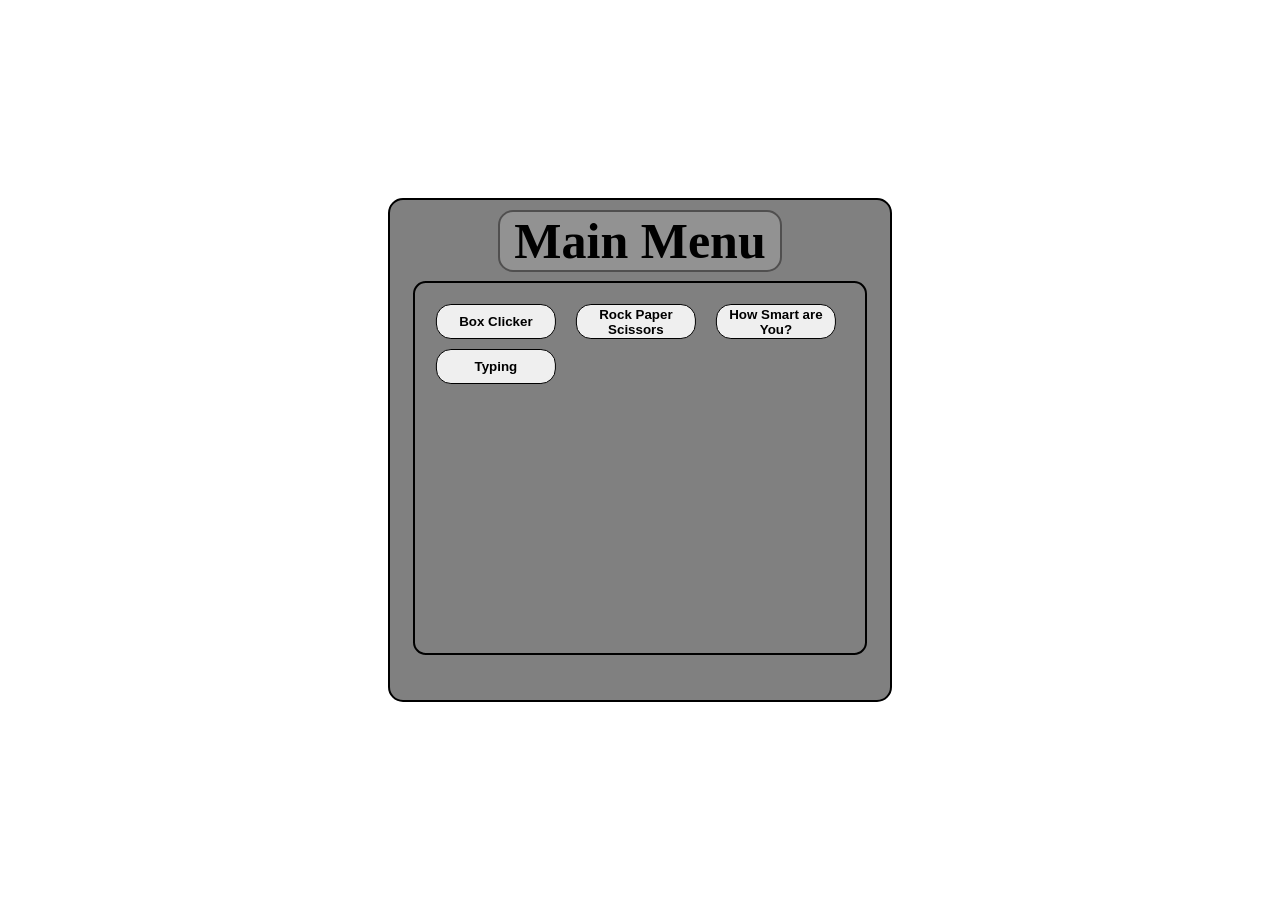
<file: index.html>
<!DOCTYPE html>
<html> 
    <head> 
        <title> Main Menu </title>
        <meta charset = "UTF-8">
        <link rel = "stylesheet" href = "MainMenu/Looks.css">
    </head>
    <body>
        <div id = "background"> <h1> Main Menu</h1></div>
        <div id = "background2"></div>
        <div id = "buttonSpace"> 
            <button href = "BoxClicker/boxClicker.html">Box Clicker</button>
            <button href = "RockPaperScissors/rockPaperScissors.html">Rock Paper Scissors</button>
            <button href = "Test/test.html">How Smart are You?</button>
            <button href = "Typing/Typing.html">Typing</button>
        </div>
    <script src="MainMenu/GoToGame.js"></script>
    </body>
</html>
</file>
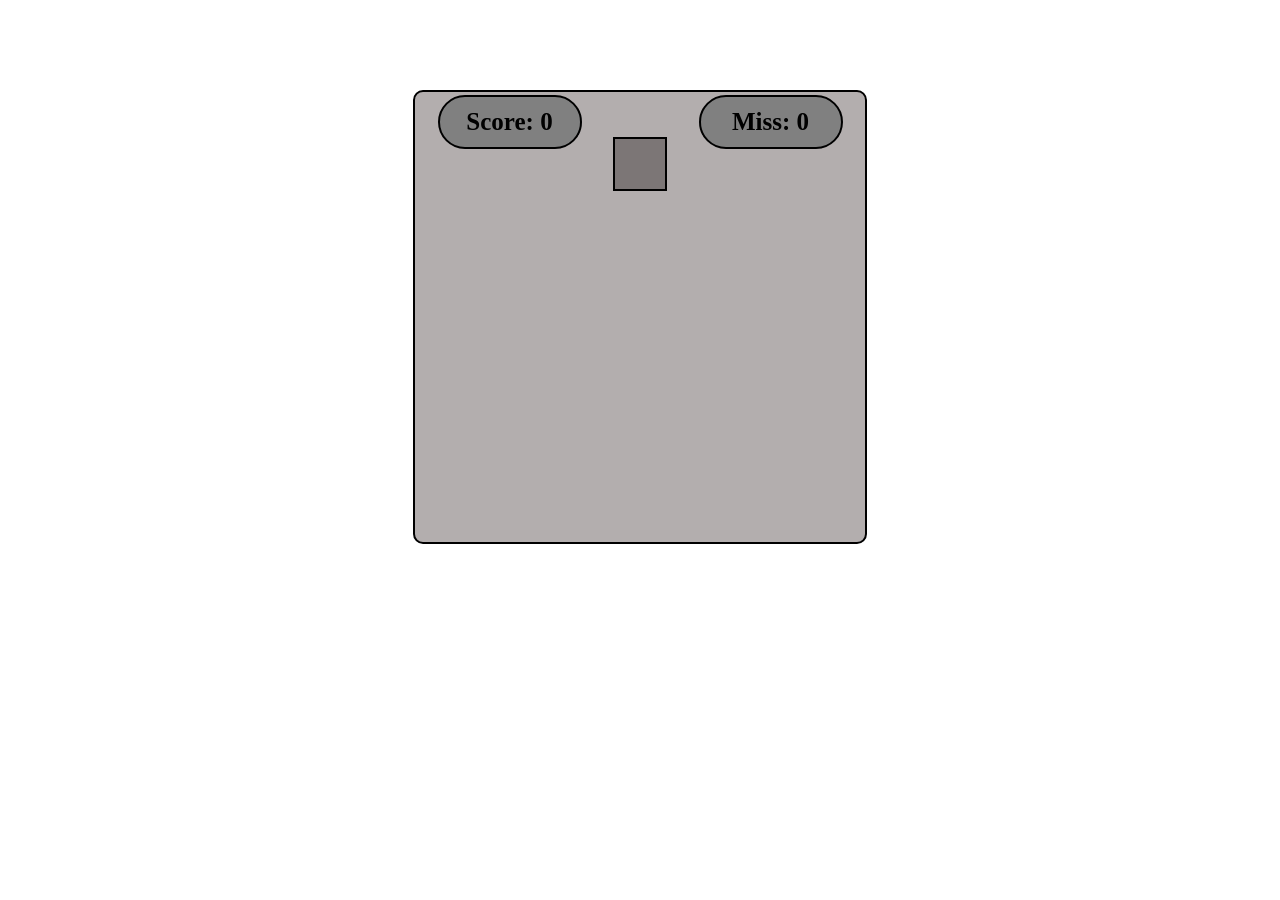
<file: boxClicker.html>
<!DOCTYPE html>
<html>
    <head>
        <title> Box Clicker </title>
        <meta charset = "UTF-8">
        <link rel = "stylesheet" href = "Looks.css">
    </head>
    <body>
        <div id = "gameSpot">
            <div id = "box"> <p></p></div>
             <div id="score">
            <div id="scoreText">Score: <span id="scoreValue">0</span></div>
        </div>
        <div id="miss">
            <div id = "clickMisses"> Miss: <span id = "clickMIssValue"></span> </div>
        </div>
             
        </div>
        <script src = "BoxMove.js"></script>
    </body>
</html>
</file>
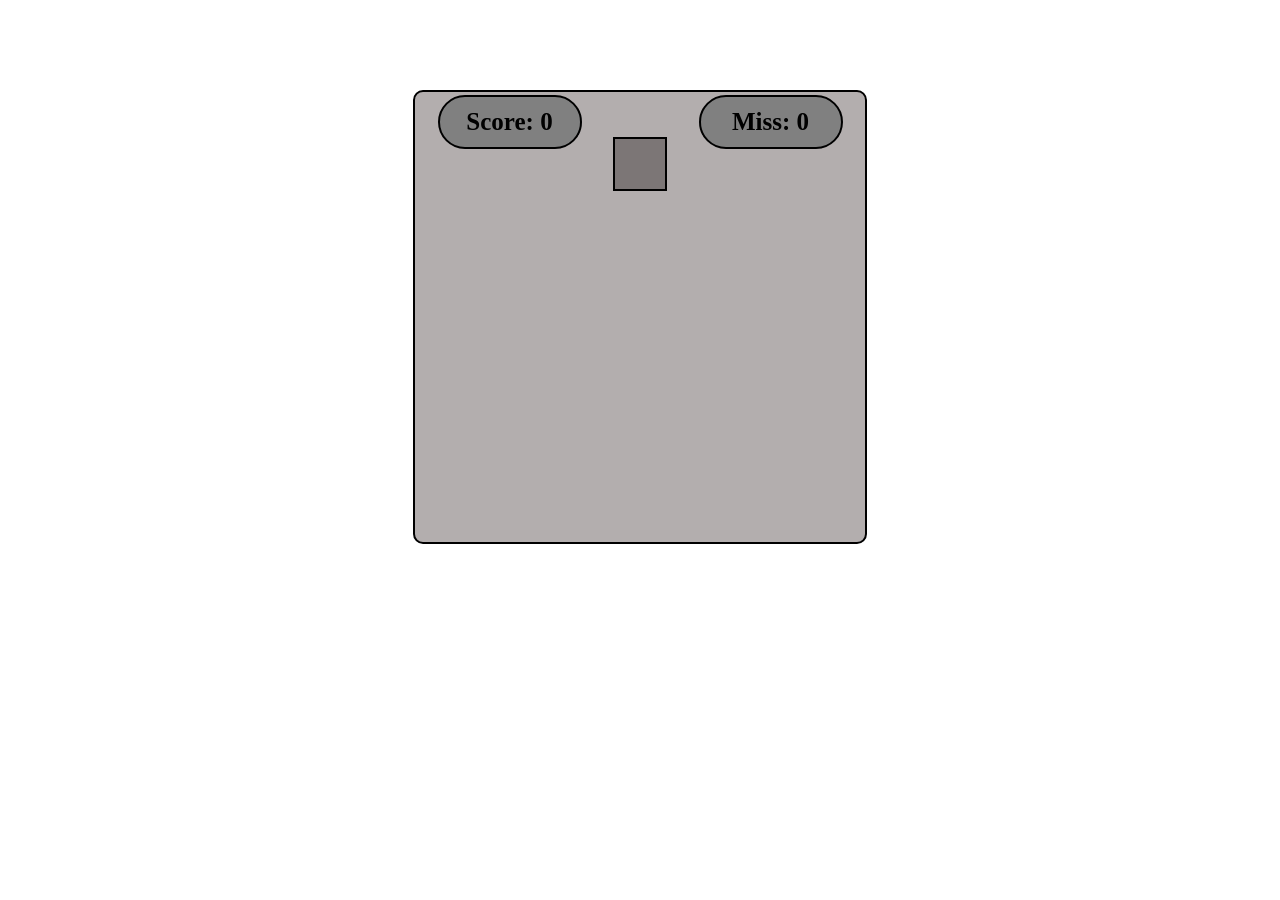
<file: main.html>
<!DOCTYPE html>
<html>
    <head>
        <title> Game </title>
        <meta charset = "UTF-8">
        <link rel = "stylesheet" href = "Looks.css">
    </head>
    <body>
        <div id = "gameSpot">
            <div id = "box"> <p></p></div>
             <div id="score">
            <div id="scoreText">Score: <span id="scoreValue">0</span></div>
        </div>
        <div id="miss">
            <div id = "clickMisses"> Miss: <span id = "clickMIssValue"></span> </div>
        </div>
             
        </div>

        

        <script src = "BoxMove.js"></script>
    </body>
</html>
</file>
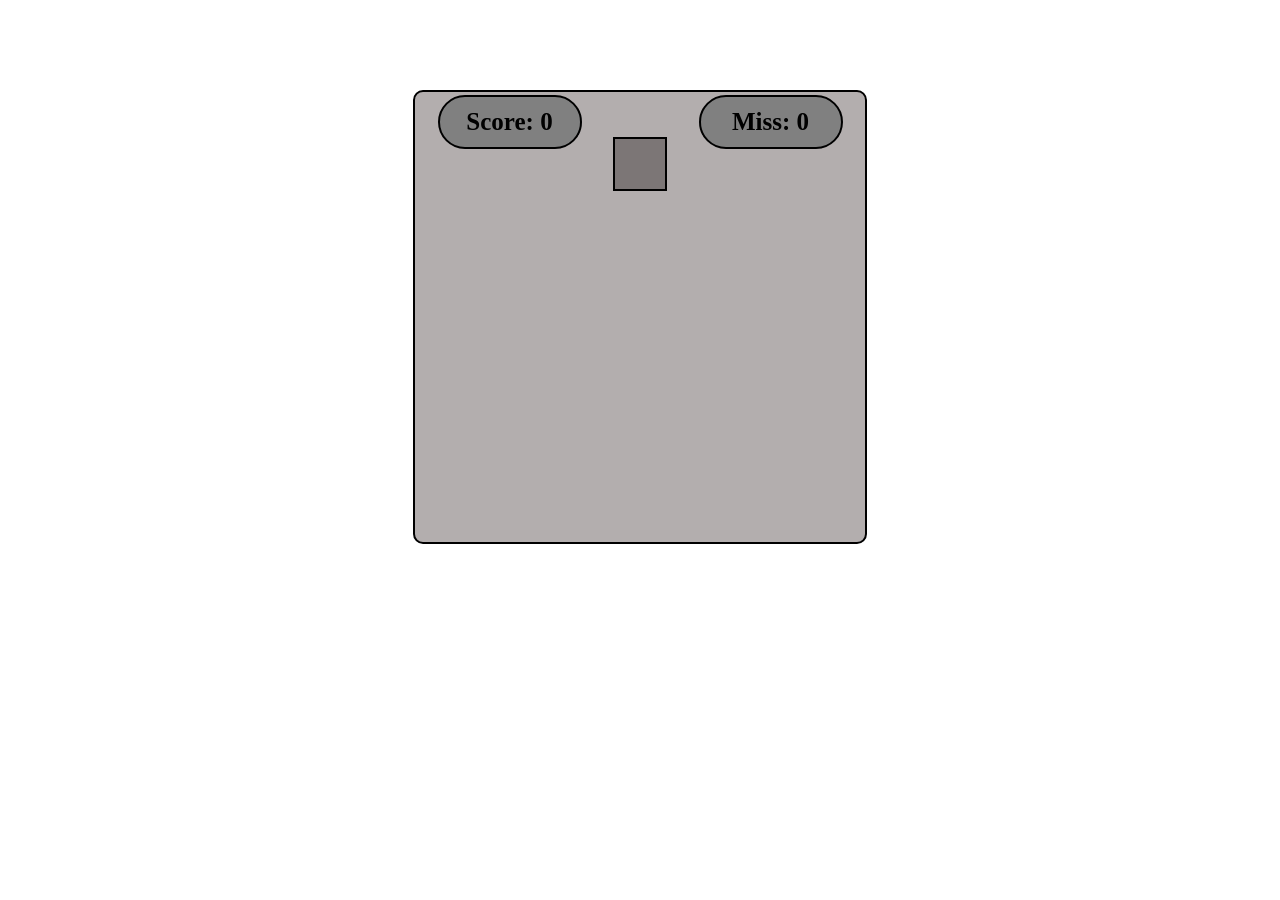
<file: BoxClicker/boxClicker.html>
<!DOCTYPE html>
<html>
    <head>
        <title> Box Clicker </title>
        <meta charset = "UTF-8">
        <link rel = "stylesheet" href = "../MainMenu/Looks.css">
    </head>
    <body>
        <div id = "gameSpot">
            <div id = "box"> <p></p></div>
             <div id="score">
            <div id="scoreText">Score: <span id="scoreValue">0</span></div>
        </div>
        <div id="miss">
            <div id = "clickMisses"> Miss: <span id = "clickMIssValue"></span> </div>
        </div>
             
        </div>
        <script src = "BoxMove.js"></script>
    </body>
</html>
</file>
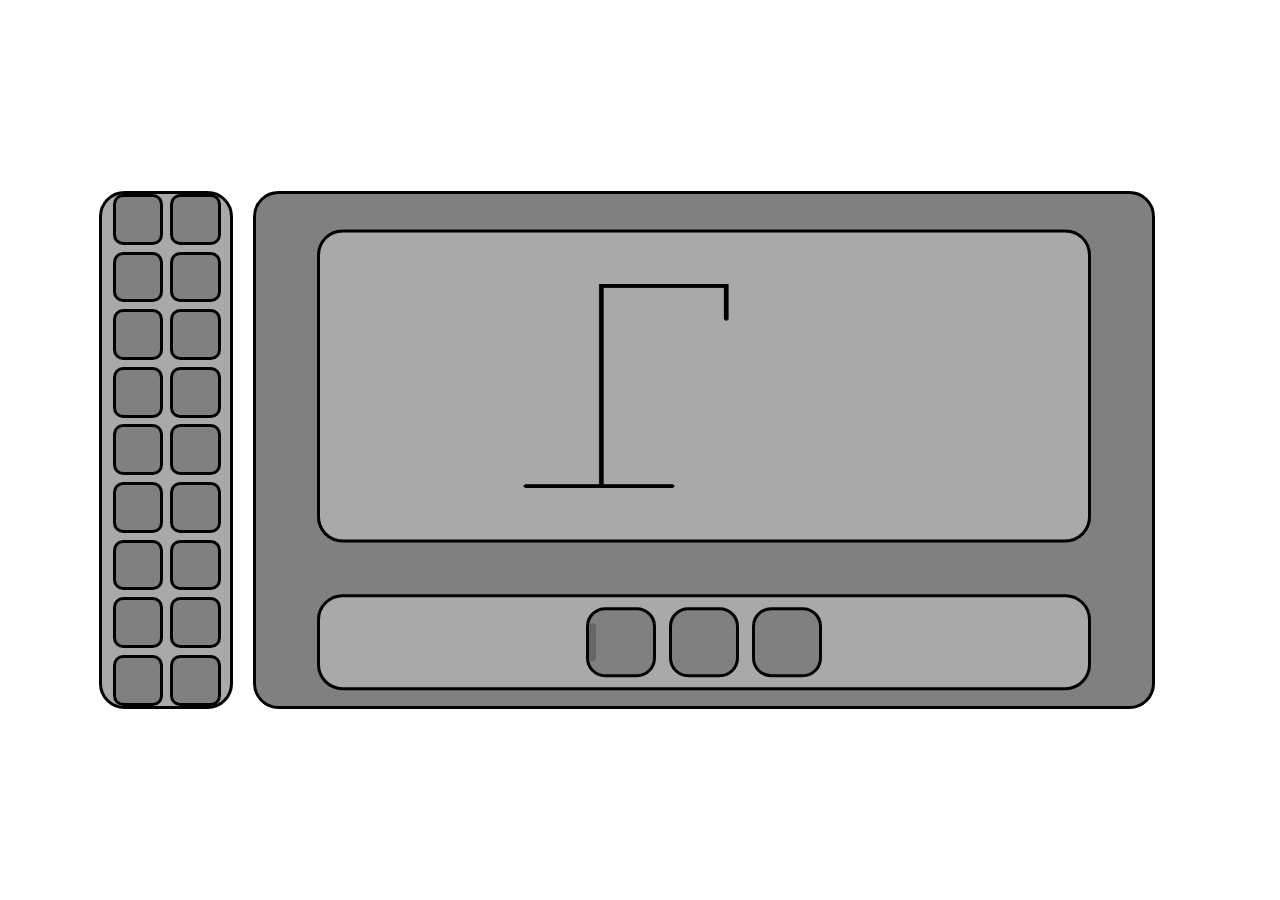
<file: Hangman/Hangman.html>
<!DOCTYPE html>
<html lang = en>
    <head>
        <title>Hangman</title>
        <meta charest = "UTF-8">
        <link rel = "stylesheet" href = "Hangman.css">
    </head>
    <body>
        <div id = "background">
            <div id = "letterPlacements">             
            </div>
            <div id = "theManOfHanging">
                <img id = "noose" alt = "Line With more line connected to the line" src = "Images/costume1.png">
                <img class = "parts" alt = "part of HangMan" id = "head" src = "Images/Head.png">
                <img alt = "part of HangMan" id = "torso" src = "Images/Torso.png">
                <img class = "parts" alt = "part of HangMan" id = "armR" src = "Images/armR.png">
                <img class = "parts" alt = "part of HangMan" id = "armL" src = "Images/armL.png">
                <img class = "parts" alt = "part of HangMan" id = "legR" src = "Images/legR.png">
                <img class = "parts" alt = "part of HangMan" id = "legL" src = "Images/legL.png">
            </div>
            <div id = "alreadyChosen">
                <div id = "alrCont">
                </div>
            </div>
        </div>
        <div id = "CurrentTyping"></div>
        <script src = "Hangman.js"></script>
    </body>
</html>
</file>
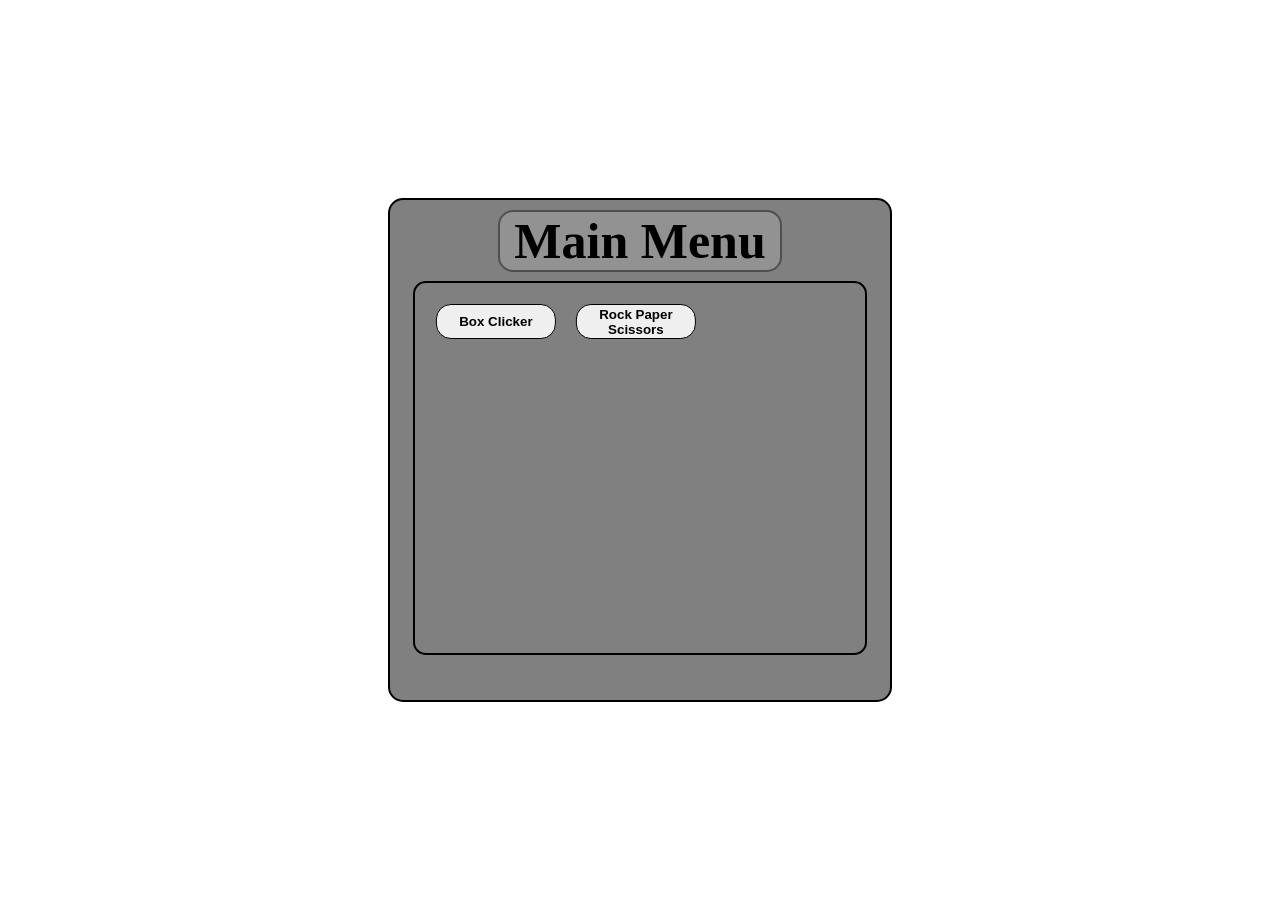
<file: MainMenu/MainMenu.html>
<!DOCTYPE html>
<html> 
    <head> 
        <title> Main Menu </title>
        <meta charset = "UTF-8">
        <link rel = "stylesheet" href = "Looks.css">
    </head>
    <body>
        <div id = "background"> <h1> Main Menu</h1></div>
        <div id = "background2"></div>
        <div id = "buttonSpace"> 
            <button href = "boxClicker.html">Box Clicker</button>
            <button href = "rockPaperScissors.html">Rock Paper Scissors</button>
        </div>
    <script src="GoToGame.js"></script>
    </body>
</html>
</file>
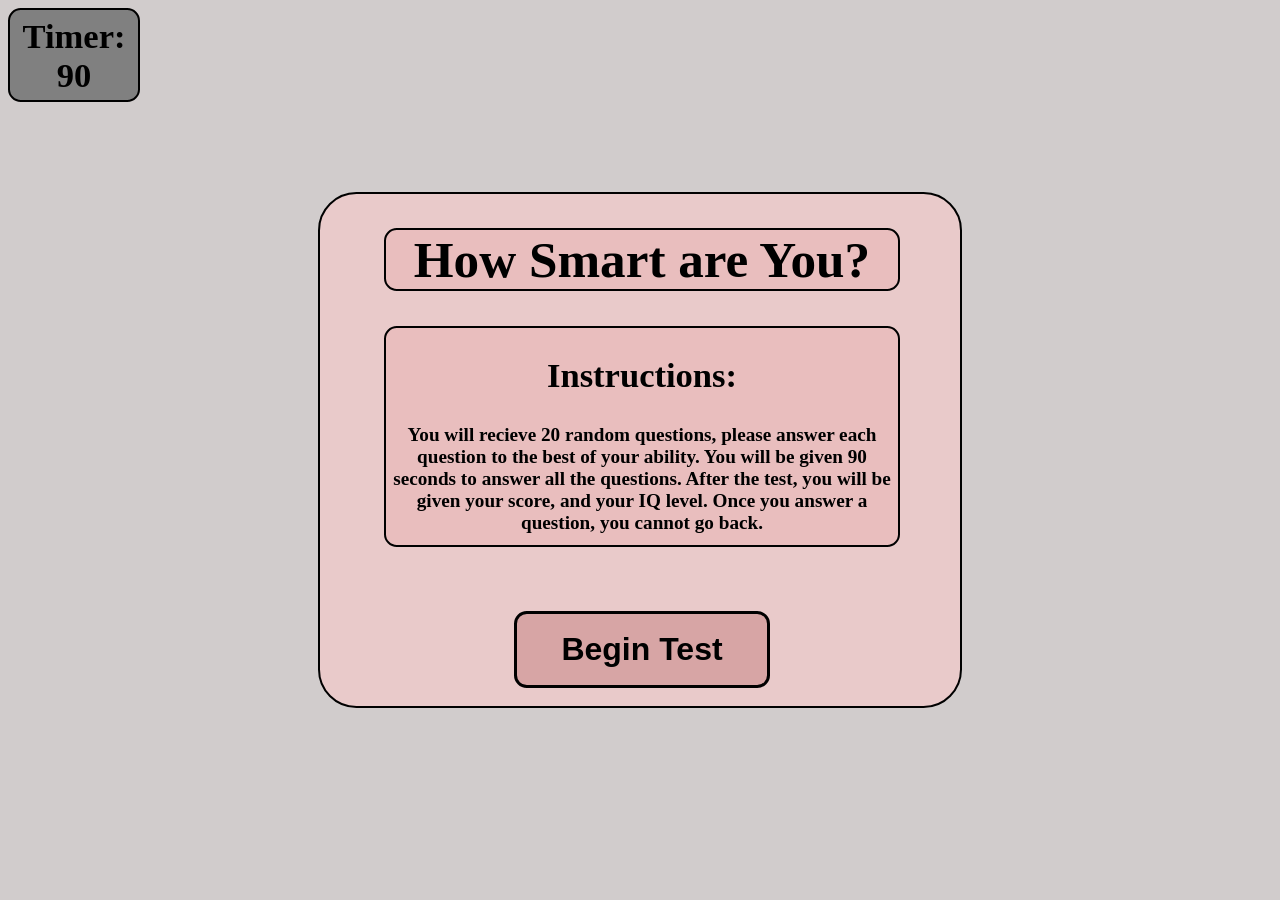
<file: Test/test.html>
<!DOCTYPE html>
<html>
    <head>
        <title>How Smart are You?</title>
        <meta charset = "UTF-8">
        <link rel = "stylesheet" href = "test.css">
    </head>
    <body>
        <div id = "HomeScreen">
            <h1> How Smart are You?</h1>
            <div id = "instrucBack">
                <h2> Instructions:</h2>
                <p>
                    You will recieve 20 random questions, please answer each question to the best of your ability. You will be given 90 seconds to answer all the questions. After the test, you will be given your score, and your IQ level. Once you answer a question, you cannot go back.
                </p>
                <button id = "beginTestButton">Begin Test</button>
            </div>
        </div>

        <div id = "testTakingBackground">
            <div>
                <h1 id = "question">s being asked?</h1>
            </div>
        </div>

        <div id = "anserChoices">
                <button id = "but1" class = "button">but1</button>
                <button id = "but2" class = "button">but2</button>
                <button id = "but3" class = "button">but3</button>
                <button id = "but4" class = "button">but4</button>
        </div>

        <div id = "endTest">
            <h1> Analysis: </h1>
            <div id = "infoBox">
                <h3 id = "Correct">Correct: <span id = "CorrectScore"> 0</span></h3>
                <h3 id = "Incorrect">Incorrect: <span id = "IncorrectScore">0</span></h3>
                <h3 id = "IQ">IQ: <span id = "IQlevel">0</span></h3>
            </div>
        </div>

        <div id ="timer">
            <h1 id = "timerText">Timer:<br><span id = "timeLeft">90</span></h1>
        </div>

        <script src = "test.js"></script>
    </body>
</html>
</file>
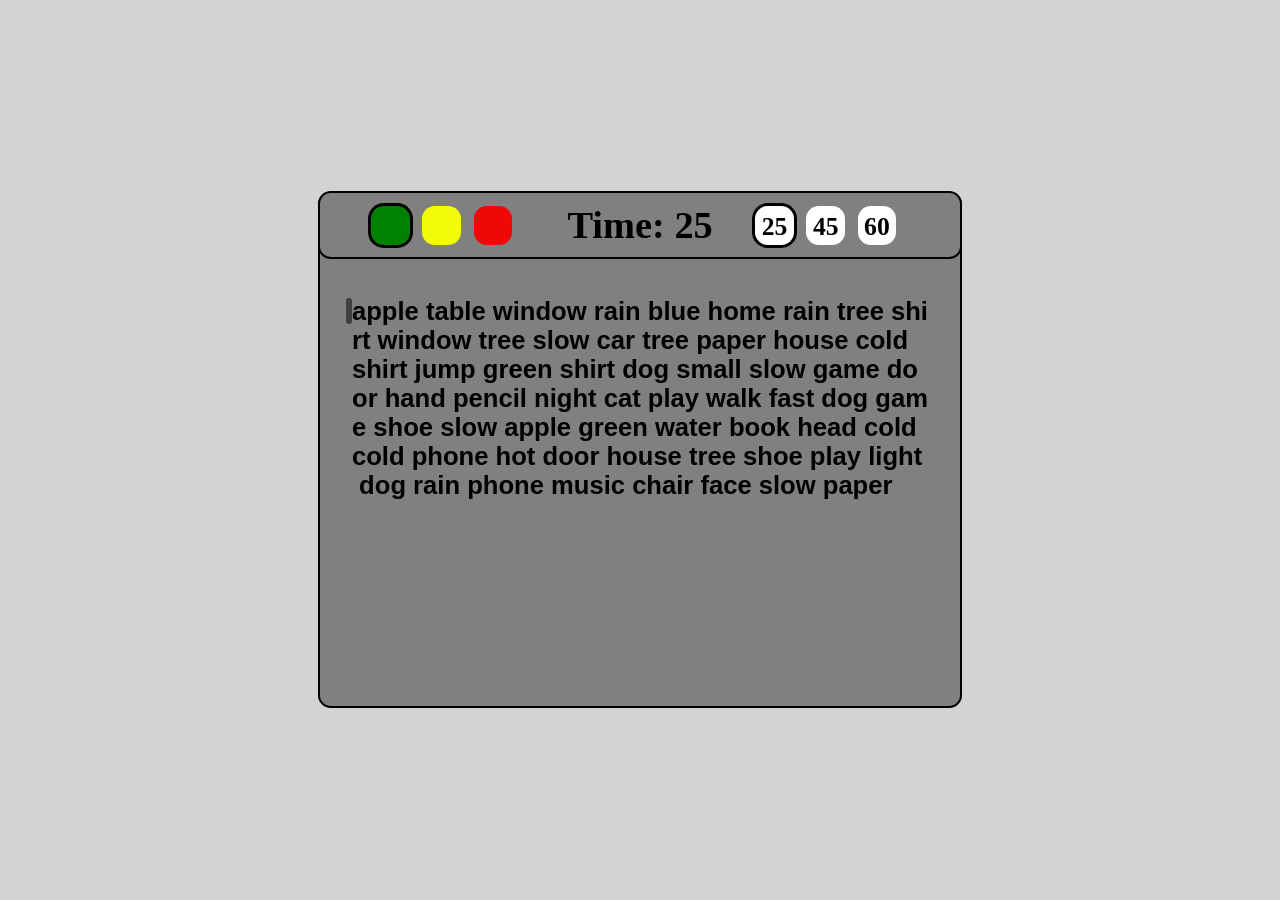
<file: Typing/Typing.html>
<!DOCTYPE html>
<html lang = "en">
    <head>
        <title>Typing</title>
        <meta charset = "UTF-8">
        <link rel = "stylesheet" href = "Typing.css"> 
    </head>
    <body>
        <div id = "TypingBox" class = "Background">
            <div id = "info">
                <h1 id = "timer">Time: <span id = "timeValue">25</span></h1>
                <div id = "showTypingLine"></div>

                <div class = "button" id = "easy"></div>
                <div class = "button" id = "medium"></div>
                <div class = "button" id = "hard"></div>

                <div class = "button" id = "shortWords"><h1>25</h1></div>
                <div class = "button" id = "mediumWords"><h1>45</h1></div>
                <div class = "button" id = "longsWords"><h1>60</h1></div>

            </div>

            <div id = "textbox">
                <p id = "Words"></p>
                <!-- <input type = "text" id = "word-input" autocomplete="off" autofocus> -->
            </div>
        </div>
        
        <div id = "resultBox">
            <div id = "resultInfoBox"><h2> Results</h2></div>
            <h1 id = "wpm">WPM:&nbsp;&nbsp;<span id = "wpmVal">0</span></h1>
            <h1 id = "Accuracy">Accuracy:&nbsp;&nbsp;<span id = "AccuracyVal">0</span></h1>
            <h1 id = "WordsTyped">Words Typed:&nbsp;&nbsp;<span id = "WordsTypedVal">0</span></h1>
            <h1 id = "CharactersTyped">Characters Typed:&nbsp;&nbsp;<span id = "CahractersTypedVal">0</span></h1>
            <h1 id = "Typos">Typos:&nbsp;&nbsp;<span id = "TyposVal">0</span></h1>
        </div>

        <script src = "Typing.js"></script>
    </body>
</html>
</file>
<file: MainMenu/Looks.css>
#box {
    position:absolute;
    background-color: rgb(124, 118, 118);
    width: 50px;
    height: 50px;
    border: 2px solid black;
    cursor:pointer;
    position:absolute;
    transition: 0.2s ease-in-out, top 0.2s ease-in-out;
    transform-origin: center;
    top: 10%;
    left:44%;
    z-index: 4;
}

#background {
    background-color: rgb(138, 84, 84);
    width: 500;
    height: 500;
}

#gameArea {
        position: relative;
        width: 600px;
        height: 400px;
        background: rgb(34, 32, 32);
        border: 2px solid #333;
        overflow: hidden;
    }

#gameSpot {
    width: 450px;
    height: 450px;
    background-color: rgb(179, 174, 174);
    position:absolute;
    top:10%;
    left: 50%;
    transform: translate(-50%);
    border: 2px solid;
    border-color: black;
    border-radius: 10px;

}

#score {
    position: absolute;
    top:0.6%;
    left:5%;
    transform:translate(-50% -50%);
    background-color:grey;
    border-radius: 30px;
    height: 50px;
    width: 140px;
    border: 2px solid black;
}
#miss {
    position: absolute;
    top:0.6%;
    left:63%;
    transform:translate(-50% -50%);
    background-color:grey;
    border-radius: 30px;
    height: 50px;
    width: 140px;
    border: 2px solid black;
}

#scoreText {
    position: relative;
    font-weight: bolder;
    text-align: center;
    width: 100%;
    top: 11px;
    font-size: 25px;
}

#clickMisses {
    position: relative;
    font-weight: bolder;
    text-align: center;
    width: 100%;
    top: 11px;
    font-size: 25px;
}

#clickGotes {
    position: relative;
    font-weight: bolder;
    text-align: center;
    width: 100%;
    top: 11px;
    font-size: 25px;
}


#box:hover {
    transform:scale(1.1)
}

#background {
    background-color: grey;
    width: 500px;
    height: 500px;
    position: absolute;
    top:50%;
    left:50%;
    transform:translate(-50%, -50%);
    border-radius:15px;
    display: flex;              /* Enables flexbox */
    align-items: center;        /* Vertical centering */
    flex-direction: column;
    border: 2px solid black;
}

#background h1 {
    position: absolute;
    margin: 0;
    top: 10px;
    font-weight: bold;
    font-size: 50px;
    background-color: rgb(146, 146, 146);
    border-radius: 15px;
    width: 280px;
    text-align: center;
    border: 2px solid rgb(80, 79, 79);
}

#buttonSpace {
    position: absolute;
    top:56%;
    left:50%;
    transform:translate(-41.5%, -50%);
    width: 500px;
    height: 400px;
    border-radius:15px;
    display: grid;
    grid-template-columns: repeat(3, 120px); /* Change number of columns here */
    grid-template-rows: repeat(100, 25px);    /* Change number of rows here */
    gap: 20px;                             /* Change gap value here */
    padding: 20px;
    
}

#buttonSpace button{
    border: 1px solid black;
    width: 120px;
    height: 35px;
    text-align: center;
    font-weight: bolder;
    border-radius: 15px;
    transition: background-color 0.2s ease, transform 0.2s ease;
    cursor:pointer;

}

#buttonSpace button:hover {
    
    background-color: rgb(175, 175, 175);
    transform: scale(1.1)
}

#background2 { 
    background-color: grey;
    width: 450px;
    height: 370px;
    position: absolute;
    top:52%;
    left:50%;
    transform:translate(-50%, -50%);
    border-radius:1vw;
    border: 2px solid black;
}
</file>
<file: Looks.css>
#box {
    position:absolute;
    background-color: rgb(124, 118, 118);
    width: 50px;
    height: 50px;
    border: 2px solid black;
    cursor:pointer;
    position:absolute;
    transition: 0.2s ease-in-out, top 0.2s ease-in-out;
    transform-origin: center;
    top: 10%;
    left:44%;
    z-index: 4;
}

#background {
    background-color: rgb(138, 84, 84);
    width: 500;
    height: 500;
}

#gameArea {
        position: relative;
        width: 600px;
        height: 400px;
        background: rgb(34, 32, 32);
        border: 2px solid #333;
        overflow: hidden;
    }

#gameSpot {
    width: 450px;
    height: 450px;
    background-color: rgb(179, 174, 174);
    position:absolute;
    top:10%;
    left: 50%;
    transform: translate(-50%);
    border: 2px solid;
    border-color: black;
    border-radius: 10px;

}

#score {
    position: absolute;
    top:0.6%;
    left:5%;
    transform:translate(-50% -50%);
    background-color:grey;
    border-radius: 30px;
    height: 50px;
    width: 140px;
    border: 2px solid black;
}
#miss {
    position: absolute;
    top:0.6%;
    left:63%;
    transform:translate(-50% -50%);
    background-color:grey;
    border-radius: 30px;
    height: 50px;
    width: 140px;
    border: 2px solid black;
}

#scoreText {
    position: relative;
    font-weight: bolder;
    text-align: center;
    width: 100%;
    top: 11px;
    font-size: 25px;
}

#clickMisses {
    position: relative;
    font-weight: bolder;
    text-align: center;
    width: 100%;
    top: 11px;
    font-size: 25px;
}

#clickGotes {
    position: relative;
    font-weight: bolder;
    text-align: center;
    width: 100%;
    top: 11px;
    font-size: 25px;
}


#box:hover {
    transform:scale(1.1)
}

#background {
    background-color: grey;
    width: 500px;
    height: 500px;
    position: absolute;
    top:50%;
    left:50%;
    transform:translate(-50%, -50%);
    border-radius:15px;
    display: flex;              /* Enables flexbox */
    align-items: center;        /* Vertical centering */
    flex-direction: column;
    border: 2px solid black;
}

#background h1 {
    position: absolute;
    margin: 0;
    top: 10px;
    font-weight: bold;
    font-size: 50px;
    background-color: rgb(146, 146, 146);
    border-radius: 15px;
    width: 280px;
    text-align: center;
    border: 2px solid rgb(80, 79, 79);
}

#buttonSpace {
    position: absolute;
    top:57%;
    left:54%;
    transform:translate(-50%, -50%);
    width: 500px;
    height: 400px;
    border-radius:15px;
    display: grid;
    grid-template-columns: repeat(3, 120px); /* Change number of columns here */
    grid-template-rows: repeat(100, 25px);    /* Change number of rows here */
    gap: 20px;                             /* Change gap value here */
    padding: 20px;
    
}

#buttonSpace button{
    border: 1px solid black;
    width: 120px;
    height: 35px;
    text-align: center;
    font-weight: bolder;
    border-radius: 15px;
    transition: background-color 0.2s ease, transform 0.2s ease;
    cursor:pointer;

}

#buttonSpace button:hover {
    
    background-color: rgb(175, 175, 175);
    transform: scale(1.1)
}

#background2 { 
    background-color: grey;
    width: 450px;
    height: 410px;
    position: absolute;
    top:56.5%;
    left:50%;
    transform:translate(-50%, -50%);
    border-radius:15px;
    border: 2px solid black;
}
</file>
<file: Hangman/Hangman.css>
#background {
    position: absolute;
    background-color: grey;
    widtH:70vw;
    height: 40vw;
    top:50%;
    left:55%;
    transform: translate(-50%, -50%);
    border-radius: 2vw;
    border: .3vw solid black;
}

#letterPlacements {
    position: absolute;
    background-color: darkgray;
    width:60vw;
    height: 7vw;
    top:35vw;
    left:50%;
    transform: translate(-50%, -50%);
    border-radius: 2vw;
    border: .3vw solid black;
    display: flex;
    flex: row;
    justify-content: center;
    align-content: center;
    align-items: center;
    gap: 1vw;
    transition: all .3s ease;
}

#letterPlacements:hover {
    transform: translate(-50%, -50%) scale(1.05);
}

#theManOfHanging {
    position: absolute;
    background-color: darkgray;
    width:60vw;
    height: 24vw;
    top:15vw;
    left:50%;
    transform: translate(-50%, -50%);
    border-radius: 2vw;
    border: .3vw solid black;
}

#alreadyChosen {
    position: absolute;
    background-color: darkgray;
    width:10vw;
    height: 40vw;
    top: 50%;
    left:-7vw;;
    transform: translate(-50%, -50%);
    border-radius: 2vw;
    border: .3vw solid black;
    display:flex;
    justify-content: center;
    transition: all .3s ease;
}

#alreadyChosen:hover {
    transform: translate(-50%, -50%) scale(1.05);
}

#alrCont {
    position: relative;
    display: flex;
    flex-wrap: wrap;
    column-gap: .5vw;
    row-gap: .5vw;
    left: .8vw;
    pointer-events: none;
}

#noose {
    position:relative;
    top: 50%;
    left:23.9vw;;
    transform: translate(-50%, -50%);
    width: 16vw;
    height: 16vw;
}

.parts {
    width: 5vw;
    height: 5vw;
}

#head {
    position: absolute;
    left: 29.2vw;
    top:6.5vw;
}

#torso {
    height: 8vw;
    width:.25vw;
    position: absolute;
    left: 31.5vw;
    top:11.2vw;
}

#armR {
    position: absolute;
    left: 31.5vw;
    top:9vw;
}

#armL {
    position: absolute;
    left: 26.6vw;
    top:9vw;
}

#legR {
    height: 4vw;
    width: 4vw;
    position: absolute;
    left: 31.5vw;
    top:19vw;
}

#legL {
    height: 4vw;
    width: 4vw;
    position: absolute;
    left: 27.7vw;
    top:19vw;
    pointer-events: none;
}

.LPslot {
    background-color: grey;
    width:5vw;
    height:5vw;
    border-radius: 1.5vw;
    border: .3vw solid black;
    pointer-events: none;
    display:flex;
    align-items: center;
}

.ACslot {
    background-color: grey;
    width:3.5vw;
    height:3.5vw;
    border-radius: .8vw;
    border: .25vw solid black;
    display:flex;
    align-items: center;
}

#CurrentTyping {
    position:absolute;
    width:.5vw;
    height: 3vw;
    background-color: black;
    opacity: 75%;
    border-radius: 1vw;
    transition: opacity .6s ease;
}

.text {
    position: relative;
    font-size: 4vw;
    top:50%;
    left:50%;
    transform: translate(-50%, -50%);
}

.text2 {
    position: relative;
    font-size: 3vw;
    top:50%;
    left:50%;
    transform: translate(-50%, -50%);
}
</file>
<file: Test/test.css>
body {
    background-color: rgb(209, 204, 204);
}

#HomeScreen {
    position: absolute;
    width: 50vw;
    height: 40vw;
    background-color: rgb(233, 202, 202);
    left: 50%;
    top: 50%;
    transform: translate(-50%, -50%);
    border-radius: 3vw;
    border: 2px solid black;
    text-align: center;
}

#HomeScreen h1 {
    position: relative;
    font-size: 4vw;
    background-color: rgb(233, 190, 190);
    border-radius: 1vw;
    width: 40vw;
    left: 5vw;
    border: 2px solid black;
}

#HomeScreen h2 {
    font-size: 2.7vw;
}

#HomeScreen p {
    font-weight: bold;
    font-size:1.5vw;
}

#instrucBack {
    position: absolute;
    background-color: rgb(233, 190, 190);
    border-radius: 1vw;
    width: 40vw;
    left: 5vw;
    height: 17vw;
    border: 2px solid black;
}

#beginTestButton {
    position: relative;
    width: 20vw;
    height: 6vw;
    border: 3px solid black;
    border-radius: 1vw;
    text-align: center;
    font-size: 2.5vw;
    font-weight: bolder;
    background-color: rgb(215, 165, 165);
    top: 4.5vw;
    transition: transform 0.3s ease, background-color 0.3s ease;
    cursor: pointer;
}

#beginTestButton:hover{
    transform: scale(1.1);
    background-color:rgb(162, 123, 123);
    
}

#HomeScreen {
    visibility: visible;
}

/* dsajkfhasdfhasdjklhfklasjdhfkjlasdhfkjlasdhfkljashfkljasdhfkjlasd */
#testTakingBackground {
    position: absolute;
    width: 50vw;
    height: 40vw;
    background-color: rgb(233, 202, 202);
    left: 50%;
    top: 50%;
    transform: translate(-50%, -50%);
    border-radius: 3vw;
    border: 2px solid black;
    text-align: center;
    visibility: hidden;
}
/* weadjkhldsafhdaskjfhaskdjlfhklasdjhfkalsjdhflksajdhfklasdj */

#question {
    position: relative;
    background-color:rgb(233, 190, 190);
    border-radius: 15px;
    width: 45vw;
    left: 2.4vw;
    font-size: 3vw;
    height: 11vw;
    display: flex;
    align-items: center;
    justify-content: center;
    border: 2px solid black;
}

#anserChoices {
    position: absolute;
    display: flex;
    flex-wrap: wrap;
    gap: 4vw;          
    width: 100%;
    margin-left: 2vw;
    margin-top: 6vw;
    width: 50vw;
    left: 50%;
    top: 50%;
    transform: translate(-50%, -50%);
    visibility: hidden;
}

.button {
    width: 21vw;
    height: 6vw;
    border-radius: 1vw;
    border: 2px solid black;
    background-color:rgb(218, 170, 170);
    cursor: pointer;
    transition: transform 0.3s ease, background-color 0.3s ease;
    font-size: 1.5vw;
    display: flex;
    align-items: center;
    justify-content: center;
}

.button:hover {
    transform: scale(1.1);
    background-color:rgb(162, 123, 123);
}

#endTest {
    position: absolute;
    width: 50vw;
    height: 40vw;
    background-color: rgb(233, 202, 202);
    left: 50%;
    top: 50%;
    transform: translate(-50%, -50%);
    border-radius: 3vw;
    border: 2px solid black;
    text-align: center;
    visibility: hidden;
}

#endTest h1 {
    position: relative;
    font-size: 5vw;
    background-color: rgb(233, 190, 190);
    border-radius: 1vw;
    width: 25vw;
    left: 11.5vw;
    border: 2px solid black;
}

#infoBox {
    position: relative;
    background-color: rgb(233, 190, 190);
    width: 40vw;
    height: 25vw;
    left:5vw;
    border-radius: 1vw;
    border: 2px solid black;
    display: flex;
    flex-direction: column;
    justify-content: center;
    align-items: center;
}

#infoBox h3 {
    font-size: 3vw;
}

#timer {
    background-color: grey;
    width: 10vw;
    height: 7vw;
    text-align: center;
    border-radius: 1vw;
    border: 2px solid black;
}

#timerText {
    position: relative;
    bottom: 1.3vw;
    font-size: 2.7vw;
}
</file>
<file: Typing/Typing.css>
body {
    display:flex;
    justify-content: center;
    align-content: center;
    background-color: lightgray;
}

#TypingBox {
    position:absolute;
    width: 50vw;
    height: 40vw;
    background-color: grey;
    border-radius: 1vw;
    border: 2px solid black;
    left: 50%;
    top: 50%;
    transform: translate(-50%, -50%);
}

#timer {
    position: absolute;
}

#info {
    position: relative;
    background-color: grey;
    width: 50vw;
    height: 5vw;
    border-radius: 1vw;
    border: 2px solid black;
    bottom: .2vw;
    right: 0.15vw;
    display: flex;
    justify-content: center; 
}

#info h1 {
    position:relative;
    bottom:.6vw;
    font-size: 3vw;
    bottom: 1.3vw;
}

#textbox {
    position: relative;
    background-color:transparent;
    width: 45vw;
    height: 18vw;
    top: 0.7vw;
    left: 2.5vw;
    word-wrap: break-word;
    overflow: hidden;

}

#Words {
    font-weight:bolder;
    font-size: 2vw;
    font-family: "Helvetica";
}

#showTypingLine {
    position: absolute;
    background-color: rgb(0, 0, 0);
    width: .5vw;
    height: 2vw;
    top: 8.2vw;
    left: 2vw;
    opacity: .5;
    border-radius: .5vw;
}

#resultBox {
    position:absolute;
    width: 50vw;
    height: 40vw;
    background-color: grey;
    border-radius: 1vw;
    border: 2px solid black;
    left: 50%;
    top: 50%;
    transform: translate(-50%, -50%);
    visibility: hidden;
}

#resultInfoBox {
    position: relative;
    background-color: grey;
    width: 50vw;
    height: 5vw;
    border-radius: 1vw;
    border: 2px solid black;
    bottom: .2vw;
    right: 0.15vw;
    display: flex;
    justify-content: center; 
}

#resultInfoBox h2 {
    position: relative;
    font-size:4vw;
    font-weight: bolder;
    bottom: 3vw;
}

#resultBox h1{
    display: flex;
    justify-content: center;
    font-size: 3.5vw;
}

#easy {
    position: absolute;
    width:3vw;
    height:3vw;
    border-radius: 1vw;
    top:1vw;
    left:4vw;
    background-color: green;

    transition: all 0.2s ease;
}

#medium {
    position: absolute;
    width:3vw;
    height:3vw;
    border-radius: 1vw;
    top:1vw;
    left:8vw;
    background-color: rgb(243, 251, 6);
    transition: all 0.2s ease;
}

#hard {
    position: absolute;
    width:3vw;
    height:3vw;
    border-radius: 1vw;
    top:1vw;
    left:12vw;
    background-color: rgb(238, 8, 8);
    transition: all 0.2s ease;
}

.button:hover {
    transform: matrix(1.3,0,0,1.3,0,0);
}

#shortWords {
    position: absolute;
    width:3vw;
    height:3vw;
    border-radius: 1vw;
    top:1vw;
    left:34vw;
    background-color: rgb(255, 255, 255);
    transition: all 0.2s ease;
}

#shortWords h1 {
    position: relative;
    font-size:2vw;
    text-align: center;
    top:-.9vw;
    cursor: default;
    pointer-events: none;
}

#mediumWords {
    position: absolute;
    width:3vw;
    height:3vw;
    border-radius: 1vw;
    top:1vw;
    left:38vw;
    background-color: rgb(255, 255, 255);
    transition: all 0.2s ease;
}

#mediumWords h1 {
    position: relative;
    font-size:2vw;
    text-align: center;
    top:-.9vw;
    cursor: default;
    pointer-events: none;
}

#longsWords {
    position: absolute;
    width:3vw;
    height:3vw;
    border-radius: 1vw;
    top:1vw;
    left:42vw;
    background-color: rgb(255, 255, 255);
    transition: all 0.2s ease;
}

#longsWords h1 {
    position: relative;
    font-size:2vw;
    text-align: center;
    top:-.9vw;
    cursor: default;
    pointer-events: none;
}
</file>
